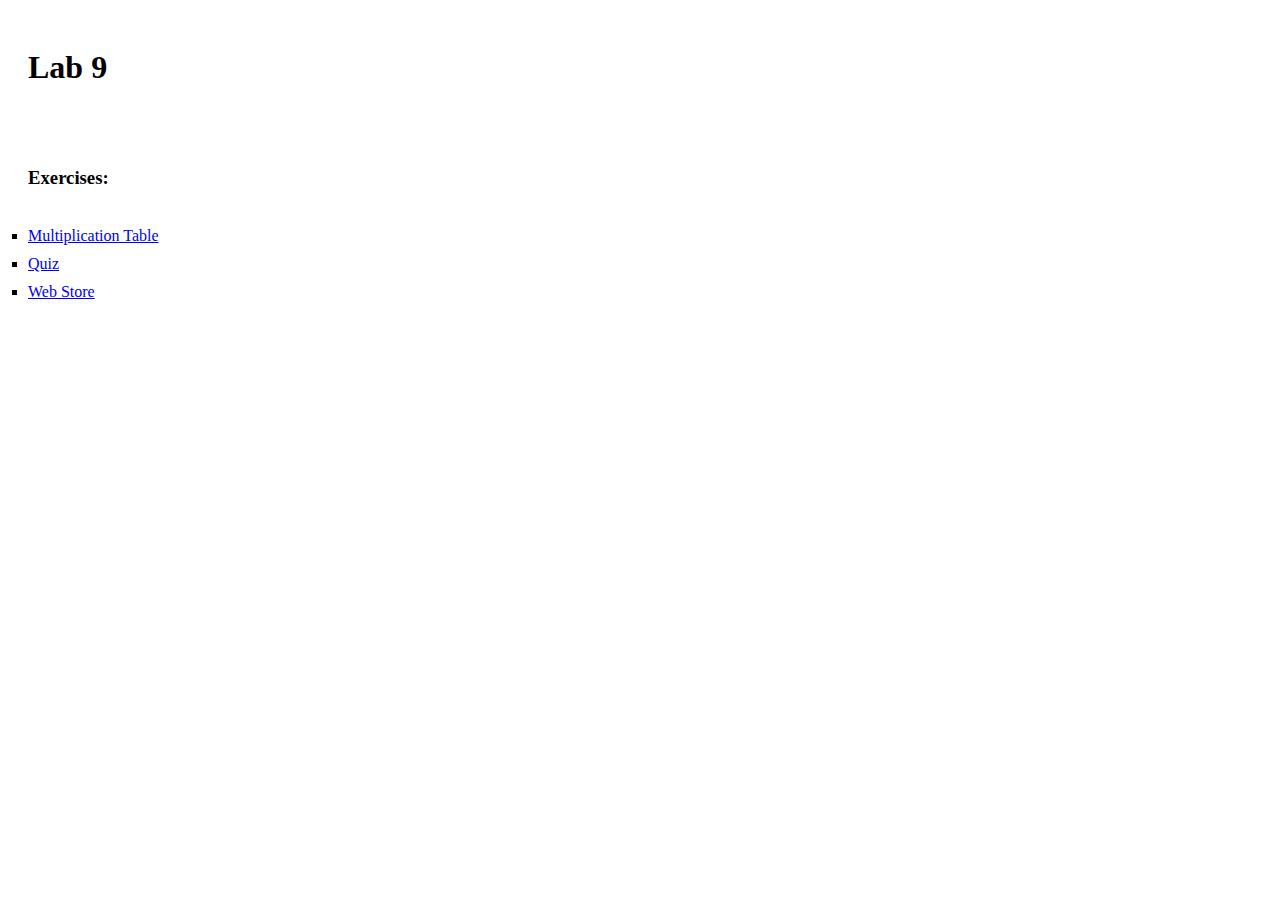
<file: Index.html>
<!DOCTYPE html>
<html>
    <Head>
        <title>Lab 8</title>
        <link href="https://cdn.jsdelivr.net/npm/bootstrap@5.1.3/dist/css/bootstrap.min.css" rel="stylesheet" integrity="sha384-1BmE4kWBq78iYhFldvKuhfTAU6auU8tT94WrHftjDbrCEXSU1oBoqyl2QvZ6jIW3" crossorigin="anonymous">
        <link href="myPubstyle.css" rel="stylesheet" type="text/css"/>
    </Head>
    <body>
        <div class="text-center white-bg">
            <h1 class="white-bg">Lab 9</h1>
        </div>
        <div class="text-center white-bg">
            <h3 class="white-bg">Exercises:</h3>
            <ul class="white-bg">
                <li><a href="MultiplicationTable/Multiplication.php">Multiplication Table</a></li>
                <li><a href="Quiz/Quiz.html">Quiz</a></li>
                <li><a href="WebStore/customerFrontend.html">Web Store</a></li>
            </ul>
        </div>
    </body>
</html>
</file>
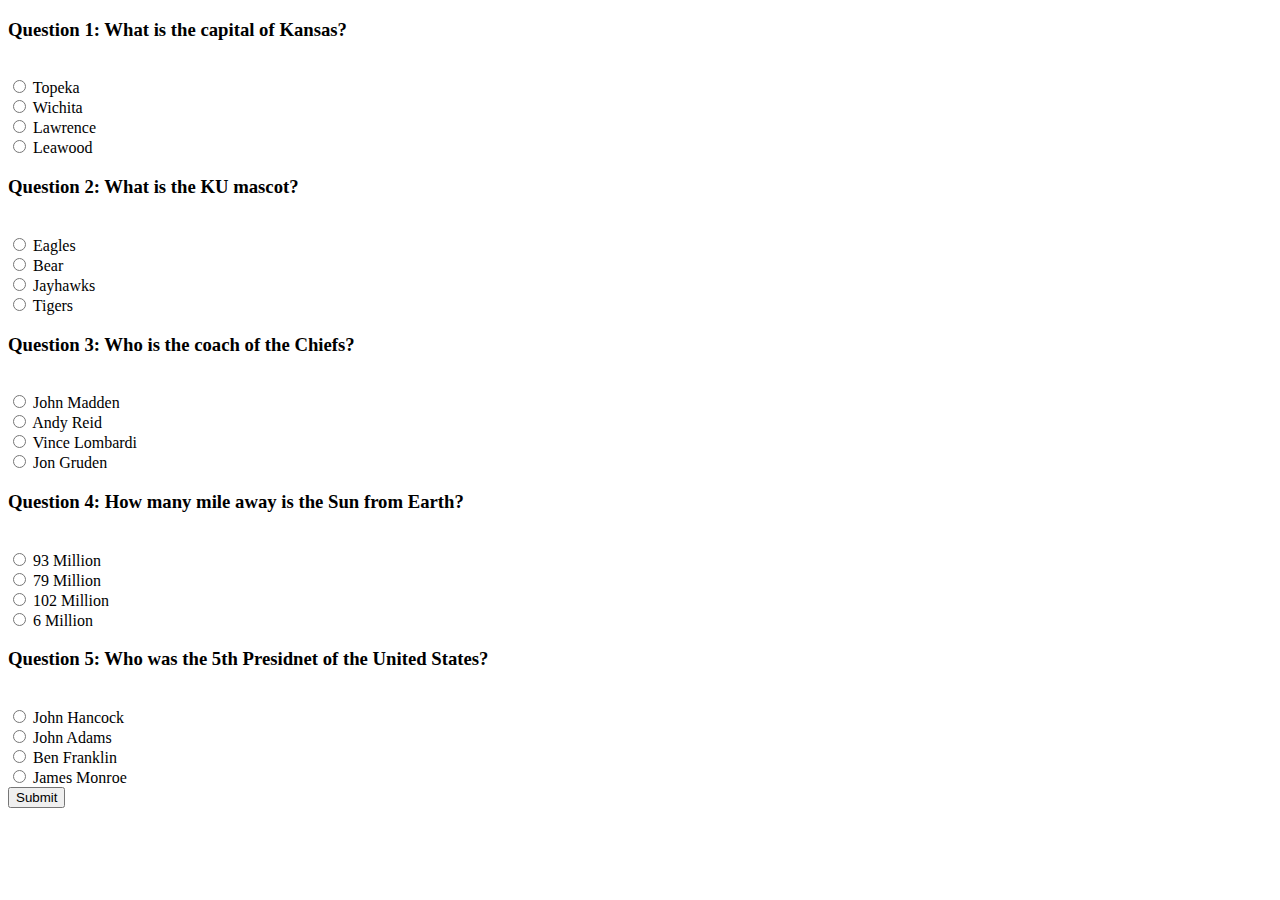
<file: Quiz/Quiz.html>
<!DOCTYPE html>
<html>
  <head>
    <title>Quiz</title>
  </head>
  <body>
    <form action="Grade.php" method="post">
      <div class="form-group">
        <h3>Question 1: What is the capital of Kansas?</h3>
        <br>
        <input type="radio" id="Topeka" name="q1" value="Topeka">
        <label for="Topeka">Topeka</label>
        <br>
        <input type="radio" id="Wichita" name="q1" value="Wichita">
        <label for="Wichita">Wichita</label>
        <br>
        <input type="radio" id="Lawrence" name="q1" value="Lawrence">
        <label for="Lawrence">Lawrence</label>
        <br>
        <input type="radio" id="Leawood" name="q1" value="Leawood">
        <label for="Leawood">Leawood</label>
        <br>
      </div>
      <div class="form-group">
        <h3>Question 2: What is the KU mascot?</h3>
        <br>
        <input type="radio" id="Eagles" name="q2" value="Eagles">
        <label for="Eagles">Eagles</label>
        <br>
        <input type="radio" id="Bear" name="q2" value="Bear">
        <label for="Bear">Bear</label>
        <br>
        <input type="radio" id="Jayhawks" name="q2" value="Jayhawks">
        <label for="Jayhawks">Jayhawks</label>
        <br>
        <input type="radio" id="Tigers" name="q2" value="Tigers">
        <label for="Tigers">Tigers</label>
        <br>
      </div>
      <div class="form-group">
        <h3>Question 3: Who is the coach of the Chiefs?</h3>
        <br>
        <input type="radio" id="Madden" name="q3" value="Madden">
        <label for="Madden">John Madden</label>
        <br>
        <input type="radio" id="Reid" name="q3" value="Reid">
        <label for="Reid">Andy Reid</label>
        <br>
        <input type="radio" id="Lombardi" name="q3" value="Lombardi">
        <label for="Lombardi">Vince Lombardi</label>
        <br>
        <input type="radio" id="Gruden" name="q3" value="Gruden">
        <label for="Gruden">Jon Gruden</label>
        <br>
      </div>
      <div class="form-group">
        <h3>Question 4: How many mile away is the Sun from Earth?</h3>
        <br>
        <input type="radio" id="93" name="q4" value="93">
        <label for="34">93 Million</label>
        <br>
        <input type="radio" id="79" name="q4" value="79">
        <label for="79">79 Million</label>
        <br>
        <input type="radio" id="102" name="q4" value="102">
        <label for="12">102 Million</label>
        <br>
        <input type="radio" id="6" name="q4" value="6">
        <label for="6">6 Million</label>
        <br>
      </div>
      <div class="form-group">
        <h3>Question 5: Who was the 5th Presidnet of the United States?</h3>
        <br>
        <input type="radio" id="Hancock" name="q5" value="Hancock">
        <label for="Hancock">John Hancock</label>
        <br>
        <input type="radio" id="Adams" name="q5" value="Adams">
        <label for="Adams">John Adams</label>
        <br>
        <input type="radio" id="Franklin" name="q5" value="Franklin">
        <label for="Franklin">Ben Franklin</label>
        <br>
        <input type="radio" id="Monroe" name="q5" value="Monroe">
        <label for="Monroe">James Monroe</label>
        <br>
      </div>
      <div class="form-group">
        <input type="submit" value="Submit" name="submit" class="btn btn-primary"/>
      </div>
    </form>
  </body>
</html>
</file>
<file: myPubstyle.css>
body{
    background-image: url('https://eecs.ku.edu/sites/all/themes/ku_template_2012_3col/logo.png');
    background-position: center;
  
  }
  
  ul {
    list-style-type: square;
  }
  
  ul li {
    margin-bottom: 10px;
    box-shadow:  -2em 0 #ffffff
  }
  
  .white-bg {
    background-color: #FFFFFF;
    padding: 10px;
  }
</file>
